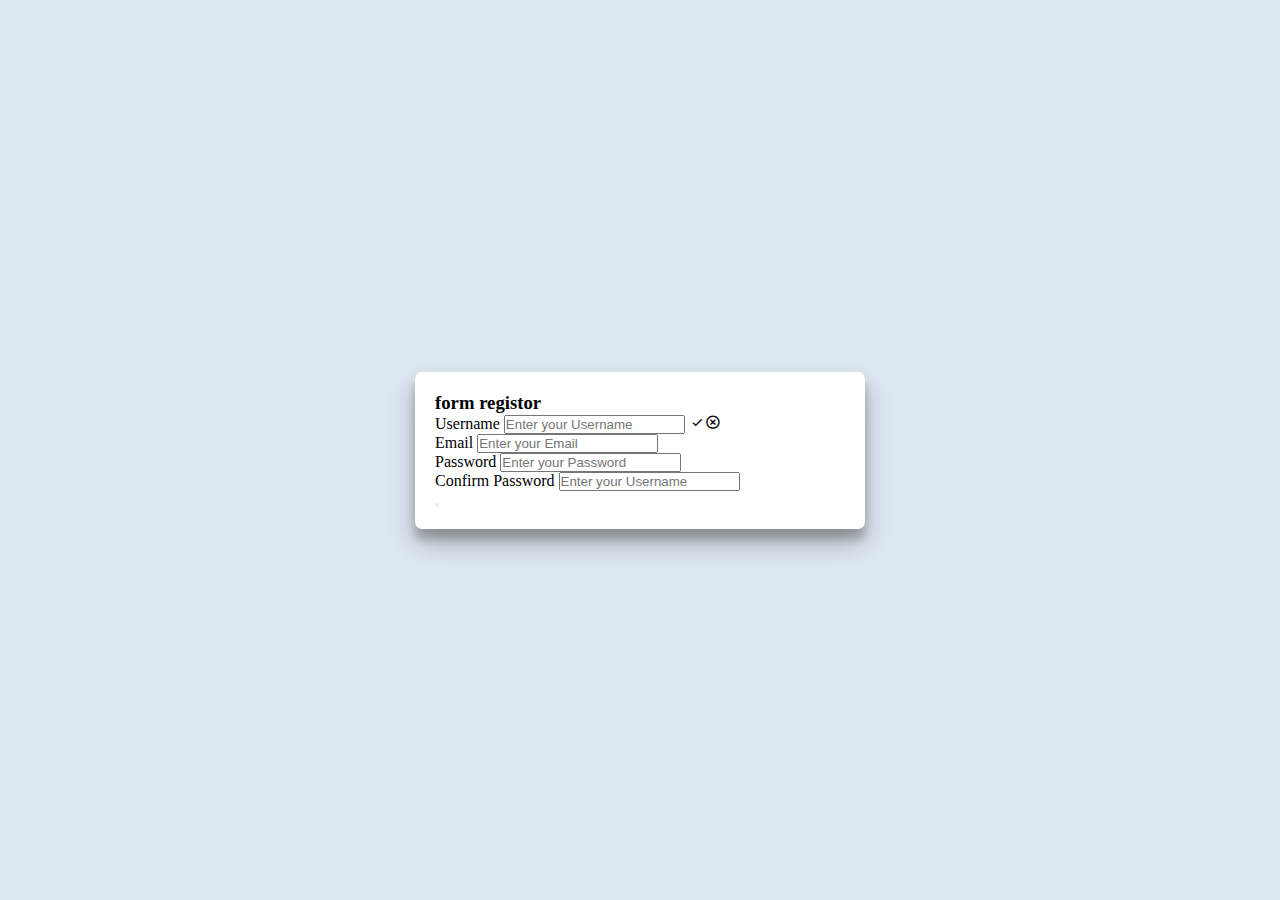
<file: form/index.html>
<!DOCTYPE html>
<html lang="en">
<head>
    <meta charset="UTF-8">
    <meta name="viewport" content="width=device-width, initial-scale=1.0">
    <title>Document</title>
    <link rel="stylesheet" href="style.css">
    <link href='https://unpkg.com/boxicons@2.1.4/css/boxicons.min.css' rel='stylesheet'>
</head>
<body>
    <div class="container">
        <h3>form registor</h3>
        <form action="">
            <div class="inputfield">
                <label for="">Username</label>
                <input type="text" placeholder="Enter your Username">
                <i class='bx bx-check'></i><i class='bx bx-x-circle'></i>
            </div>
            <div class="inputfield">
                <label for="">Email</label>
                <input type="text" placeholder="Enter your Email">
            </div>
            <div class="inputfield">
                <label for="">Password</label>
                <input type="password" placeholder="Enter your Password">
            </div>
            <div class="inputfield">
                <label for="">Confirm Password</label>
                <input type="password" placeholder="Enter your Username">
            </div>
        </form>
        <button></button>
    </div>
</body>
</html>
</file>
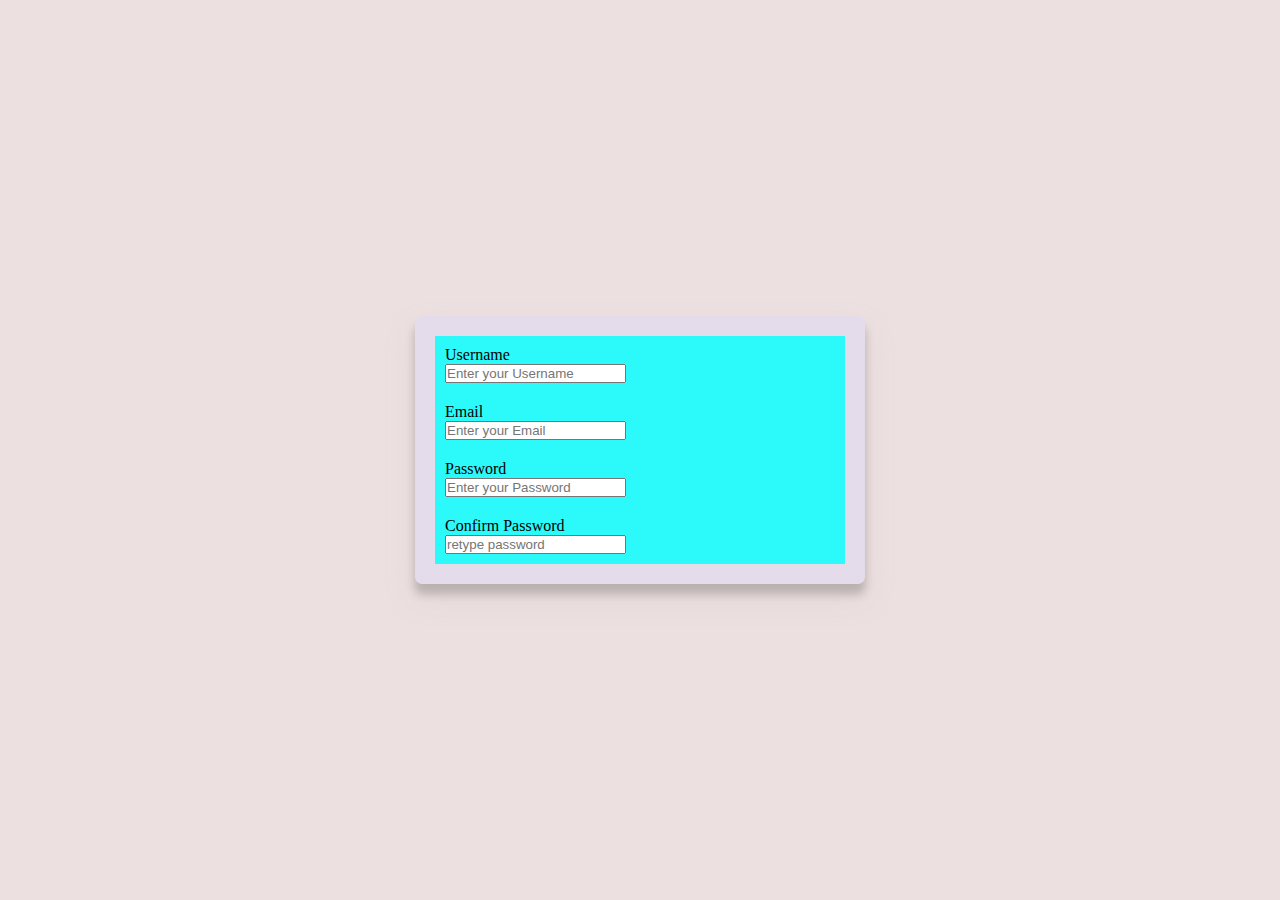
<file: form/,f.html>
<!DOCTYPE html>
<html lang="en">
<head>
    <meta charset="UTF-8">
    <meta name="viewport" content="width=device-width, initial-scale=1.0">
    <title>Document</title>
    <link rel="stylesheet" href="fstyle.css">
</head>
<body>
    <div class="container">
        <form>
            <div class="inputfield">
                <label for="">Username</label>
                <input type="text" placeholder="Enter your Username">
            </div>
            <div class="inputfield">
                <label for="">Email</label>
                <input type="text" placeholder="Enter your Email">
            </div>
            <div class="inputfield">
                <label for="">Password</label>
                <input type="password" placeholder="Enter your Password">
            </div>
            <div class="inputfield">
                <label for="">Confirm Password</label>
                <input type="password" placeholder="retype password">
                
    </div>
    </form>
    
    
</body>
</html>
</file>
<file: form/style.css>
*{
    margin: 0;
    padding: 0;
    box-sizing: border-box;
}

body{
    background-color: rgb(222, 232, 241);
    display: flex;
    justify-content: center;
    align-items: center;
    height: 100vh;
    
}

.container{
    background-color: #fff;
    padding: 20px;
    border-radius: 7px;
    width: 450px;
    box-shadow: rgba(0, 0, 0, 0.25) 0px 14px 28px, rgba(0, 0, 0, 0.22) 0px 10px 10px;
}
</file>
<file: form/fstyle.css>
*{
    margin: 0px;
    padding: 0px;
    box-sizing: border-box;
    
}
body{
    background-color: rgb(237, 224, 224);
    display: flex;
    justify-content:center;
    align-items:center;
     height: 100vh
   
}
.container{
    background-color: #e4dcea;
    padding: 20px;
    border-radius: 7px;
    width: 450px;
    box-shadow: rgba(193, 183, 183, 0.25) 0px 14px 28px, rgba(0, 0, 0, 0.22) 0px 10px 10px;
    
}
form label{
    display: flex;
    
}
.inputfield {
    width: 100%;
    padding: 10px;
    display: inline-block;
    background-color: rgb(44, 249, 249);

}
</file>
